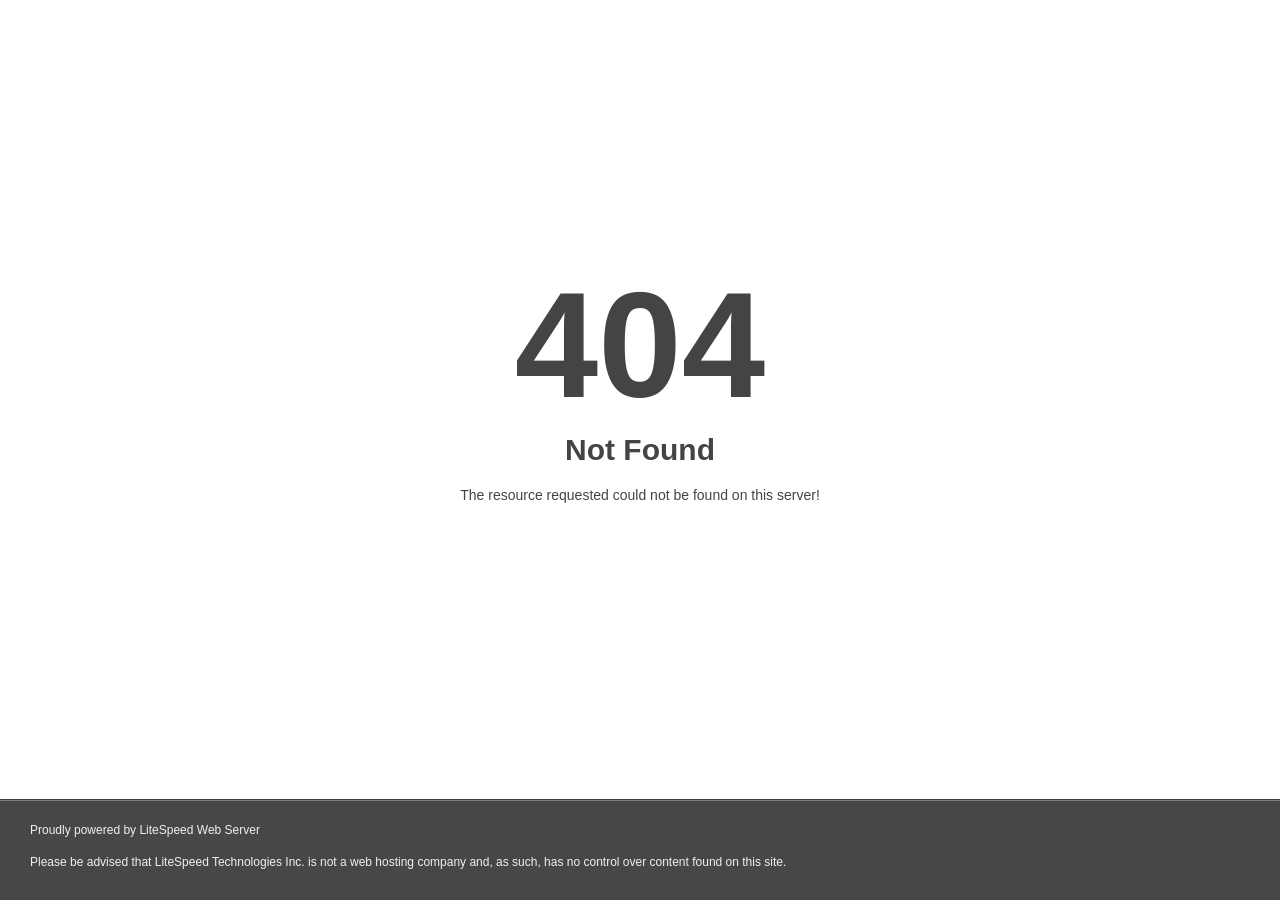
<file: mCSB_buttons.html>
<!DOCTYPE html>
<html style="height:100%">
<head>
<meta name="viewport" content="width=device-width, initial-scale=1, shrink-to-fit=no" />
<title> 404 Not Found
</title><style>@media (prefers-color-scheme:dark){body{background-color:#000!important}}</style></head>
<body style="color: #444; margin:0;font: normal 14px/20px Arial, Helvetica, sans-serif; height:100%; background-color: #fff;">
<div style="height:auto; min-height:100%; ">     <div style="text-align: center; width:800px; margin-left: -400px; position:absolute; top: 30%; left:50%;">
        <h1 style="margin:0; font-size:150px; line-height:150px; font-weight:bold;">404</h1>
<h2 style="margin-top:20px;font-size: 30px;">Not Found
</h2>
<p>The resource requested could not be found on this server!</p>
</div></div><div style="color:#f0f0f0; font-size:12px;margin:auto;padding:0px 30px 0px 30px;position:relative;clear:both;height:100px;margin-top:-101px;background-color:#474747;border-top: 1px solid rgba(0,0,0,0.15);box-shadow: 0 1px 0 rgba(255, 255, 255, 0.3) inset;">
<br>Proudly powered by LiteSpeed Web Server<p>Please be advised that LiteSpeed Technologies Inc. is not a web hosting company and, as such, has no control over content found on this site.</p></div></body></html>
</file>
